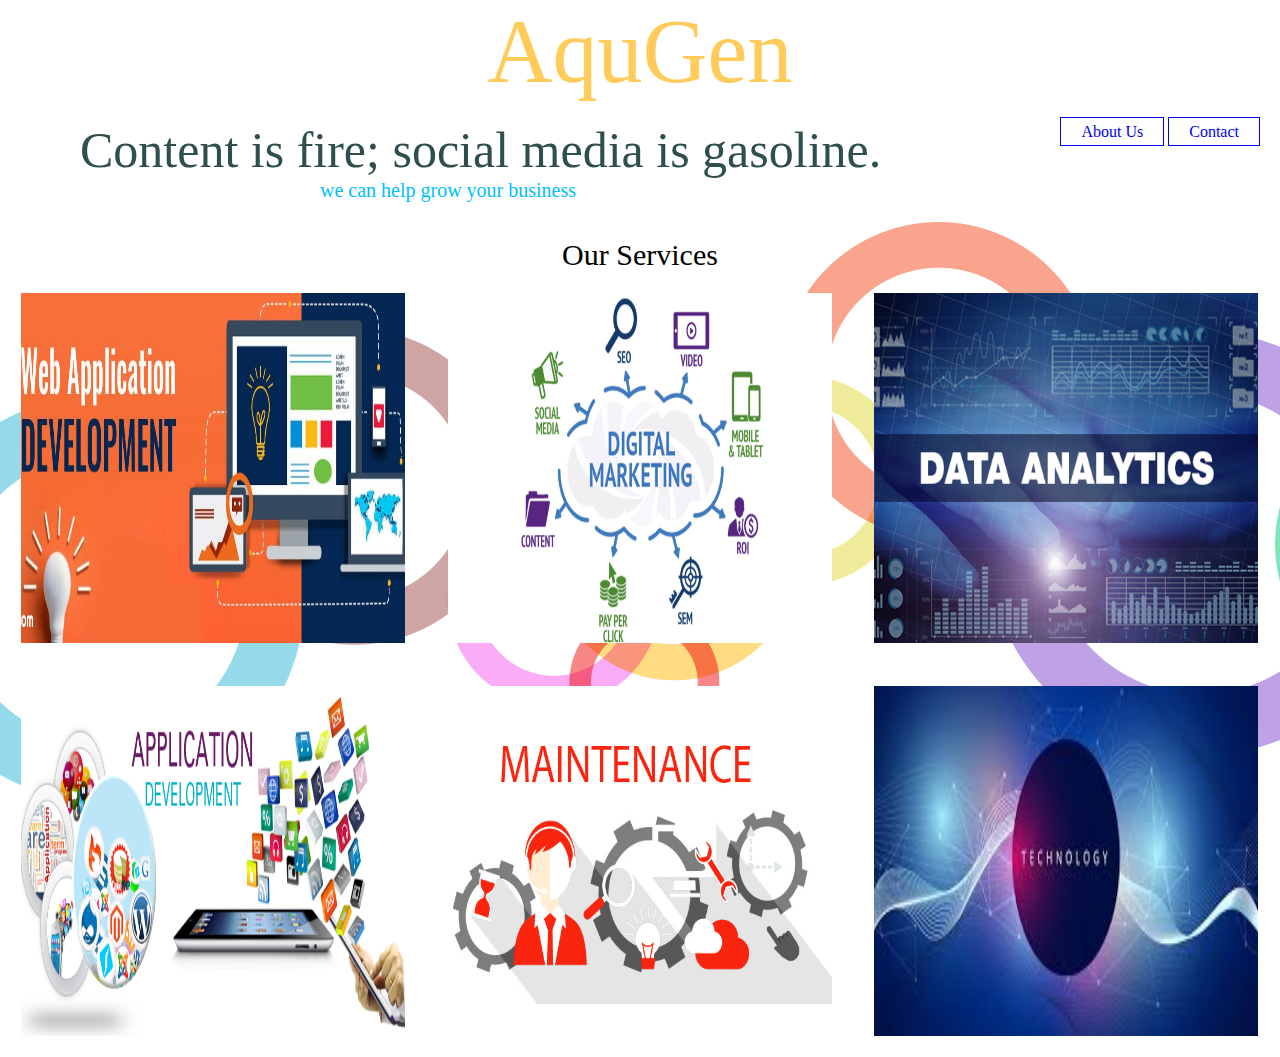
<file: index.html>
<html>
<head>
	<title>
    Aqgen Sample
    </title>
    <link rel="stylesheet" type="text/css" href="aqgena.css">
    <link rel="stylesheet" type="text/css" href="animate.css">
</head>


<body class="hello">

	
<p align="center" class="heading animated bounce">AquGen</p>

<ul>

	<li><a href="./about.html">About Us</a></li>
	<li><a href="./contact.html">Contact</a></li>
</ul>
<br>
<p class="Tag animated rubberBand">Content is fire; social media is gasoline.</p>
<p class="We animated bounceInRight">we can help grow	your business</p>
<br><br>
<p class="ser">Our Services </p>
<a href="webd.html"><img src="newpic1.jpg" height="350"></a>
<img src="digital.jpg" height="350">
<img src="data.png" height="350">
<img src="appl.png" height="350">
<img src="maint.jpg" height="350">
<img src="tech.jpg" height="350">
</body>
</html>
</file>
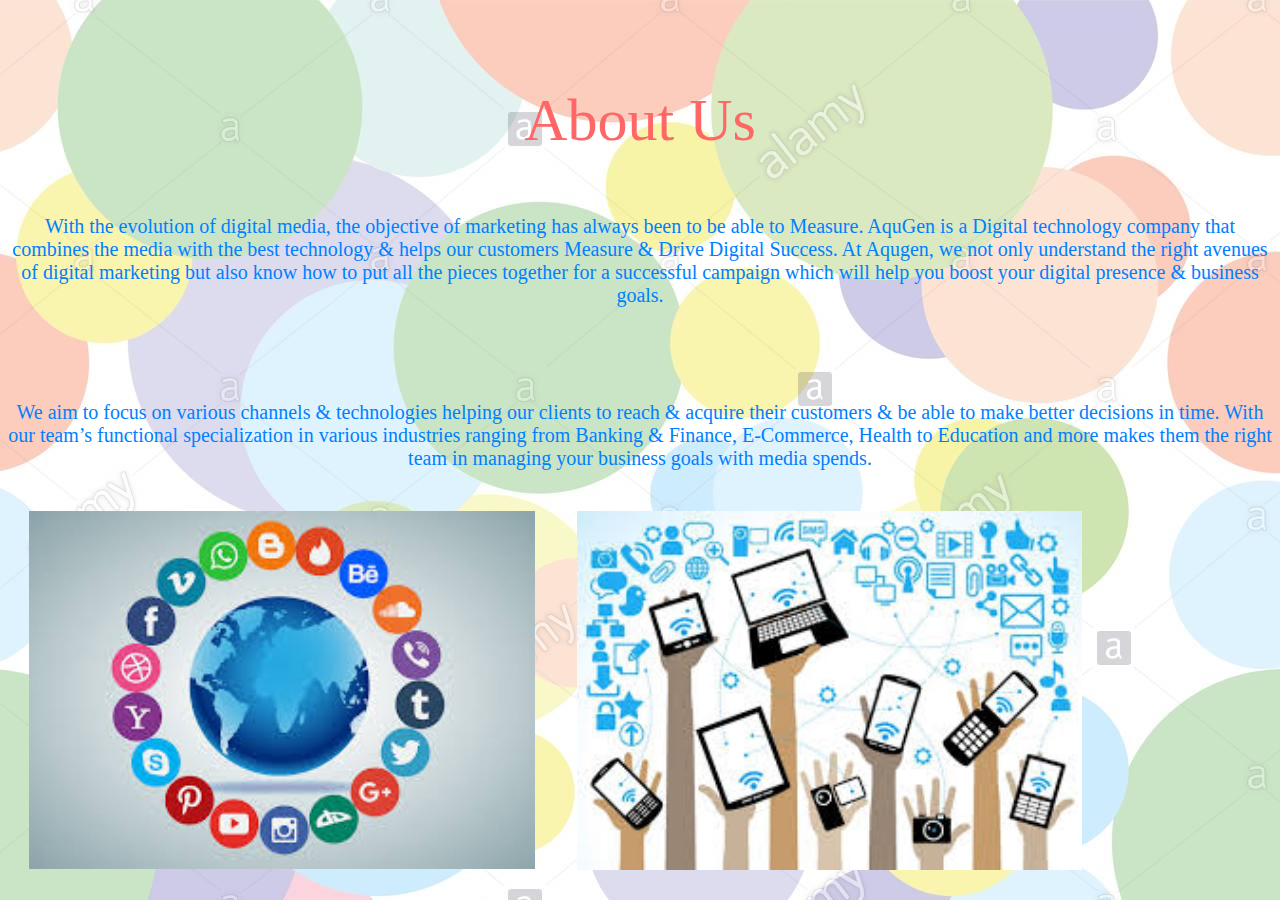
<file: about.html>
<html>
<head>
	<link rel="stylesheet" type="text/css" href="aboutus1.css">
	<link rel="stylesheet" type="text/css" href="animate.css">
	</head>
<body  class="main">
	<br>
<p class="p1 animated bounce">About Us</p>
<p class="p2 animated pulse">With the evolution of digital media, the objective of marketing has always been to be able to Measure. AquGen is a Digital technology company that combines the media with the best technology & helps our customers Measure & Drive Digital Success. At Aqugen, we not only understand the right avenues of digital marketing but also know how to put all the pieces together for a successful campaign which will help you boost your digital presence & business goals.</p>
<br><br><br>
<p class="p3 animated pulse"> We aim to focus on various channels & technologies helping our clients to reach & acquire their customers & be able to make better decisions in time. With our team’s functional specialization in various industries ranging from Banking & Finance, E-Commerce, Health to Education and more makes them the right team in managing your business goals with media spends.</p>
<img src="aboutimg.jpg" class="img animated jello">
<img src="aboutimg2.jpg" class="img animated jello">
</body>
<html>
</file>
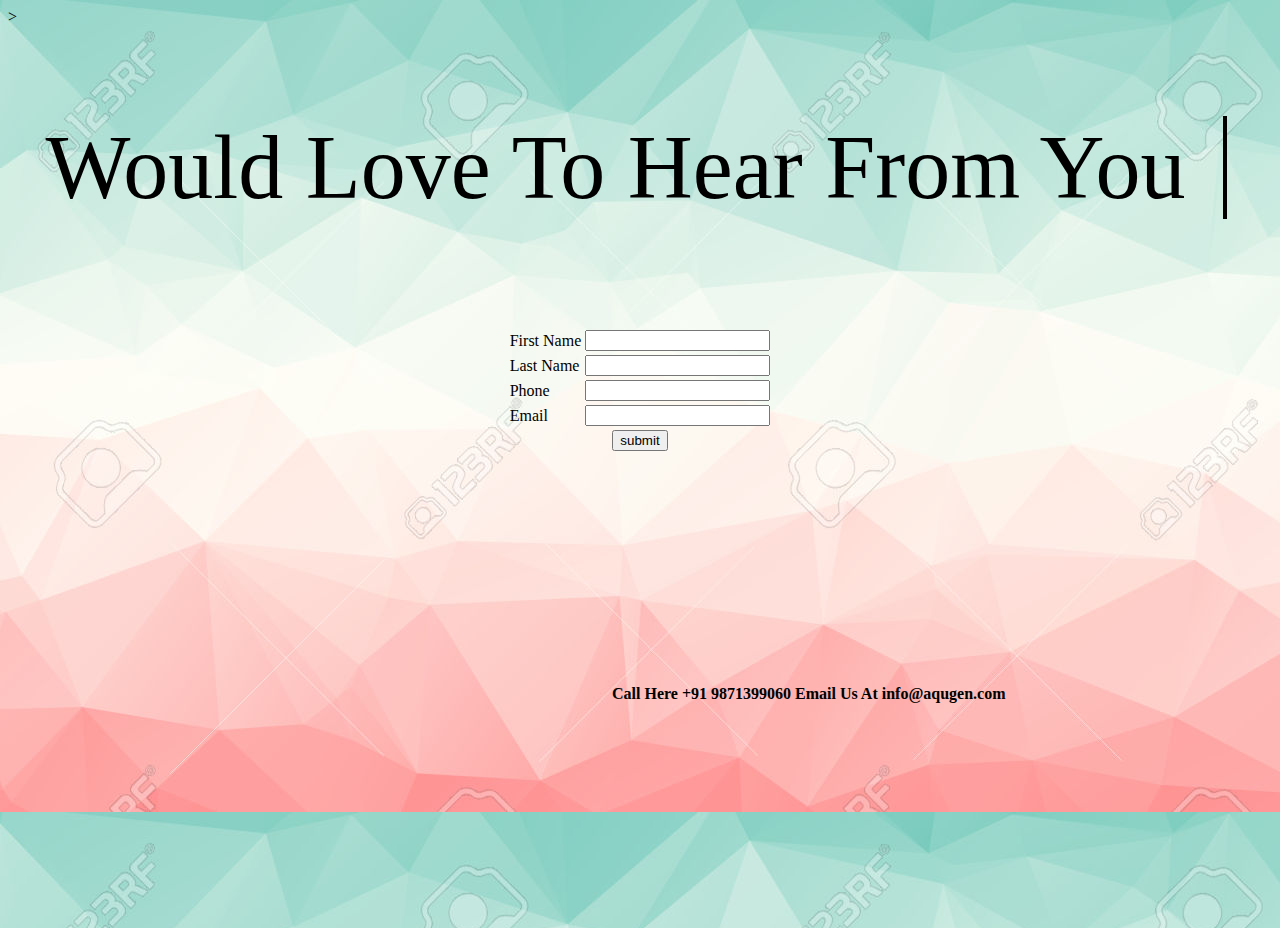
<file: contact.html>
<html>
<head>
<title>contact us form</title>
<script type="text/javascript">
	
	function fn1()
			
	{
		var name=document.getElementById("fname").value;
		var pno=document.getElementById("phone").value;
		if(name=="")
		{
		alert("name can't be empty");
			
		}

		else if(pno=="")
		{
		alert("phone can't be empty");
			
		}
		else
		{
			alert("Thanks for  your message " +name+" we will get back to you shortly");
		}
	}
</script>>
<link rel="stylesheet" type="text/css" href="contact1.css">
<style type="text/css">
.img_allign
{
vertical-align: middle;
}
</style>
</head>
<body background="back7.jpg">

<p class="Main" align="center"> Would Love To Hear From You</p> 
<form>
	<table align="center">
		<tr>
			<td>First Name</td>
			<td><input type="Text" name="t1" id="fname">

			</tr>
			
			<tr>
			<td>Last Name</td>
			<td><input type="Text" name="t1" id="lname">
			</tr>
			<br>
			<tr>
			<td>Phone</td>
			<td><input type="Text" name="t1" id="phone">
			</tr>

			<tr>
			<td>Email</td>
			<td><input type="Text" name="t1" id="mail">
			</tr>

			<tr>
				<td colspan="2" align="center">
					<button onclick="fn1();">submit</button></td>
			</tr>
	</table>
</form>

<iframe  class="img_allign" src="https://www.google.com/maps/embed?pb=!1m14!1m8!1m3!1d14007.421652471272!2d77.222229!3d28.6340952!3m2!1i1024!2i768!4f13.1!3m3!1m2!1s0x0%3A0x76f28f2adbaaea68!2sAquGen%20Technologies!5e0!3m2!1sen!2sin!4v1579720925030!5m2!1sen!2sin" width="600" height="450" frameborder="0" style="border:0;" allowfullscreen=""></iframe>
<span><b>Call Here +91 9871399060<b></span>
<span><b>Email Us At info@aqugen.com<b></span>
</body>
</html>
</file>
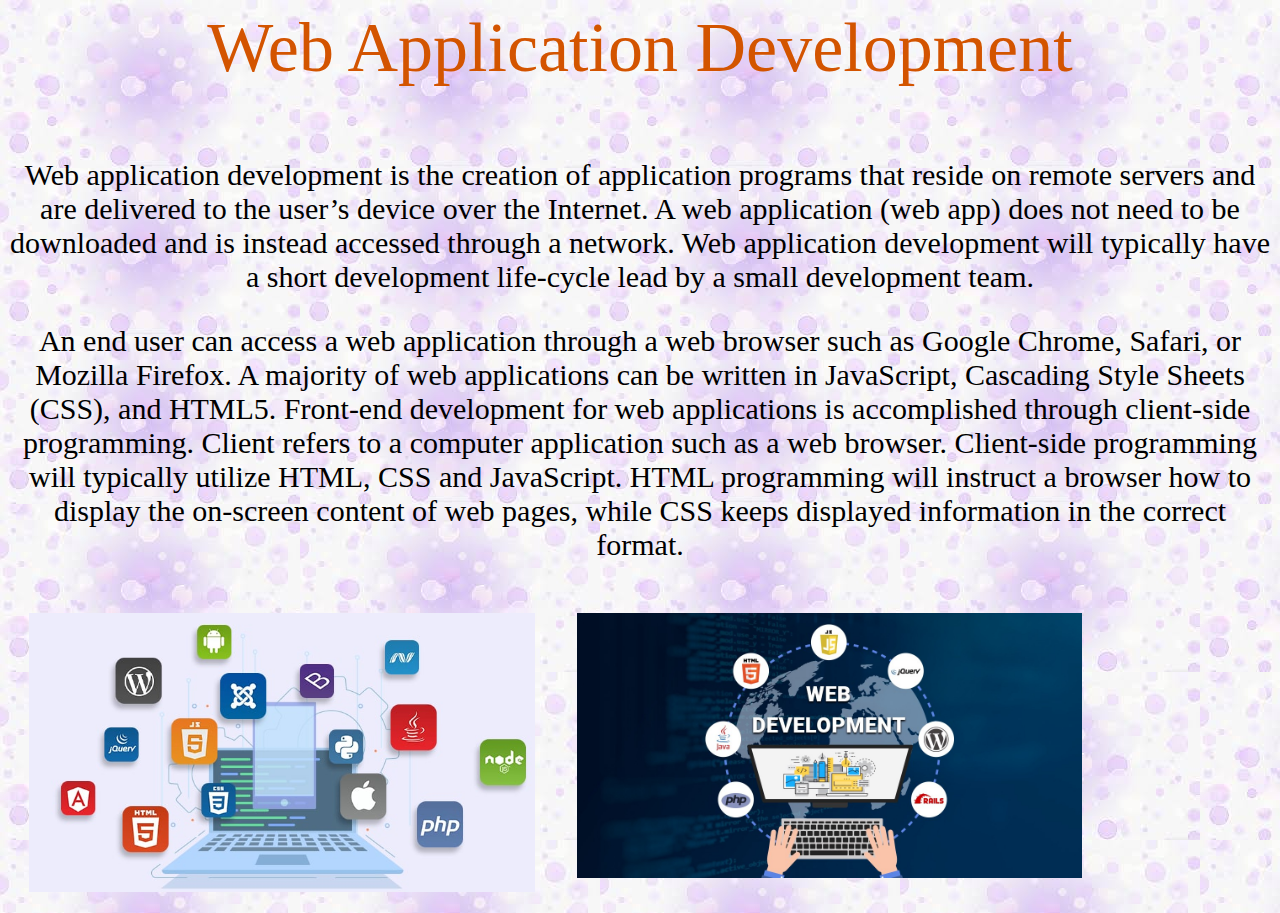
<file: webd.html>
<html>
<body class="main">
<link rel="stylesheet" type="text/css" href="webd1.css">
<link rel="stylesheet" type="text/css" href="animate.css">
<p class="p1 animated bounceInDown">Web Application Development</p>
<p class="p2">Web application development is the creation of application programs that reside on remote servers and are delivered to the user’s device over the Internet. A web application (web app) does not need to be downloaded and is instead accessed through a network. 

Web application development will typically have a short development life-cycle lead by a small development team. </p>
<p class="p3">
An end user can access a web application through a web browser such as Google Chrome, Safari, or Mozilla Firefox. A majority of web applications can be written in JavaScript, Cascading Style Sheets (CSS), and HTML5.
 Front-end development for web applications is accomplished through client-side programming. Client refers to a computer application such as a web browser. Client-side programming will typically utilize HTML, CSS and JavaScript. HTML programming will instruct a browser how to display the on-screen content of web pages, while CSS keeps displayed information in the correct format.</p>
 <img src="webdimg.jpg" class="img1 animated jello">
 <img src="webdimg2.jpeg" class="img2 animated jello">
</body>
</html>
</file>
<file: aqgena.css>
*{
margin: 0;
padding: 0;
}
.hello
{
background-image: url('back1.jpg');
background-color: #fff2df;
}
.heading
{
color:#ffcc5c;
font-size:90px;	
animation-iteration-count: infinite;
anima
 }
 .Tag
 {
 	margin-left: 80px; 
 	color: #2F4F4F;
 	font-size: 50px;
 	animation-duration: : 15s;
 	animation-iteration-count: 4;
}
ul{
	float:right;
	margin-right: 20px;
	margin-top: 20px;

}
ul li
{
display: inline-block;
}
img
{
width: 30%;
float:left;
margin:1.66%;
transition: 1s;
}
img:hover
{
transform: rotate(360deg);
}

.We{
margin-left: 25%; 
}
ul li a
{
	text-decoration: none;
border:1px solid;
padding:5px 20px; 
transition: 0.6s ease;

}
.we{
font-size: 20px;
color: #00bfff;
}
.ser
{
font-size: 30px;
text-align: center;
}
</file>
<file: aboutus1.css>
.main{
	background-image: url("23.jpg");

}
.p1
{
	color: #ff6666;
	font-size: 60px;
	text-align: center;
	animation-iteration-count: infinite;
	 
}
.p2
{
	color: 	#0080ff;
 	font-size: 20px;
	text-align: center;
	animation-iteration-count: 5;
}
.p3
{
	color: 	#0080ff;
 	font-size: 20px;
	text-align: center;
    animation-iteration-count: 5;
}
img
{
width: 40%;
float:left;
margin:1.66%;
transition: 1s;
animation-iteration-count: 4;
}
</file>
<file: contact1.css>
.Main
{
	font-size: 90px;
	animation: type 3s steps(27);
	overflow:hidden;
	white-space:nowrap;
     width:27ch;
     border-right: 4px solid black;
}

@keyframes type
{
	0% {
		width:0ch;
	}
	
	100% {
		width:27ch;
	}
}
</file>
<file: webd1.css>
.main{
	background-image: url("25.jpg"); 
}
.p1
{
	color: #D35400;
	font-size: 70px;
text-align: center;
}
.p2
{
text-align: center;
font-size: 30px
}
.p3
{
text-align: center;
font-size: 30px
}
img
{
width: 40%;
float:left;
margin:1.66%;
transition: 1s;
animation-iteration-count: 5;
}
</file>
